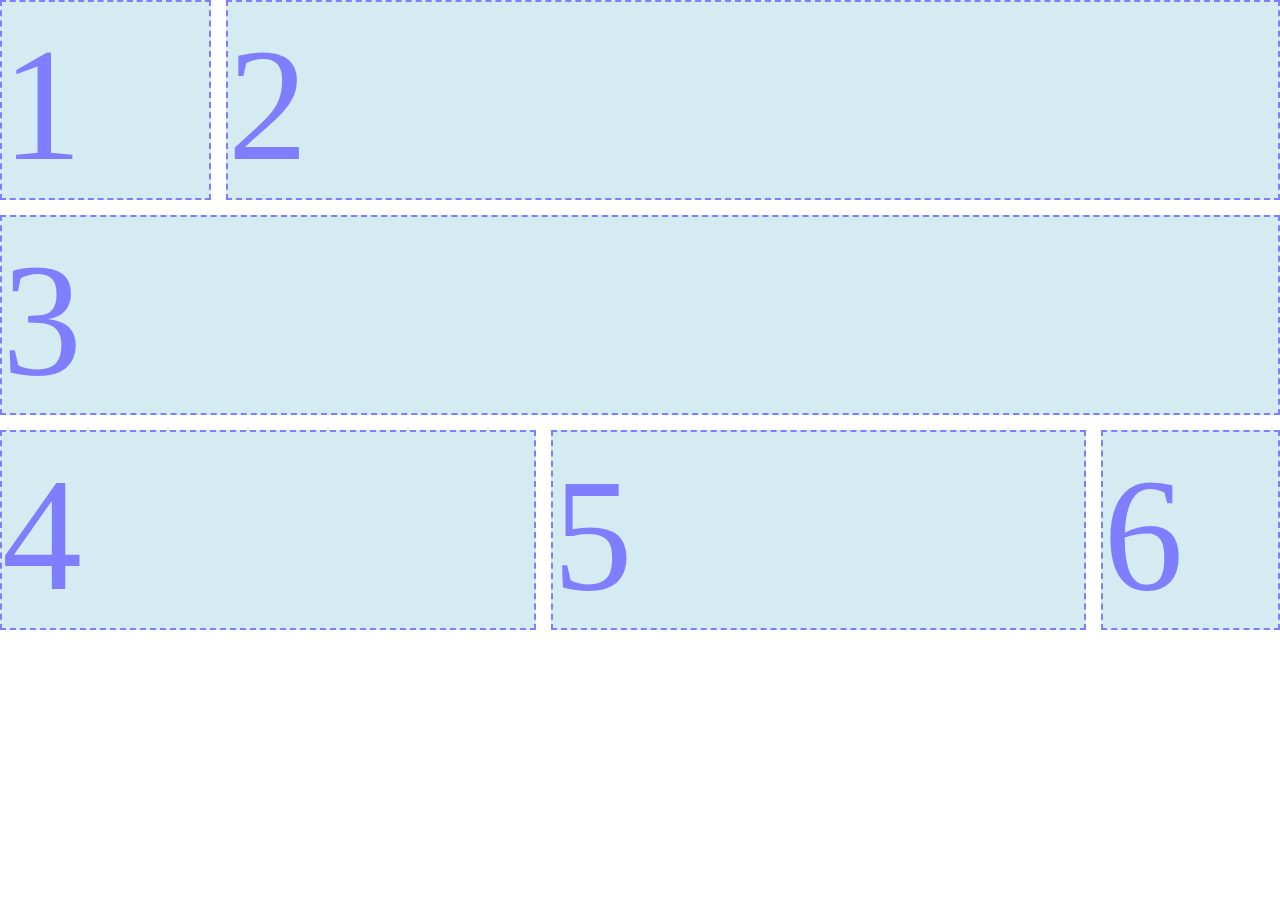
<file: flex.html>
<!DOCTYPE html>
<html lang="en">
<head>
    <meta charset="UTF-8">
    <meta http-equiv="X-UA-Compatible" content="IE=edge">
    <meta name="viewport" content="width=device-width, initial-scale=1.0">
    <title>Assignment 4</title>
    <link rel="stylesheet" href="flex.css">
</head>
<body>
    <div class="container">
        <div class="box1">1</div>
        <div class="box2">2</div>
        <div class="box3">3</div>
        <div class="box4">4</div>
        <div class="box5">5</div>
        <div class="box6">6</div>   
    </div>
</body>
</html>
</file>
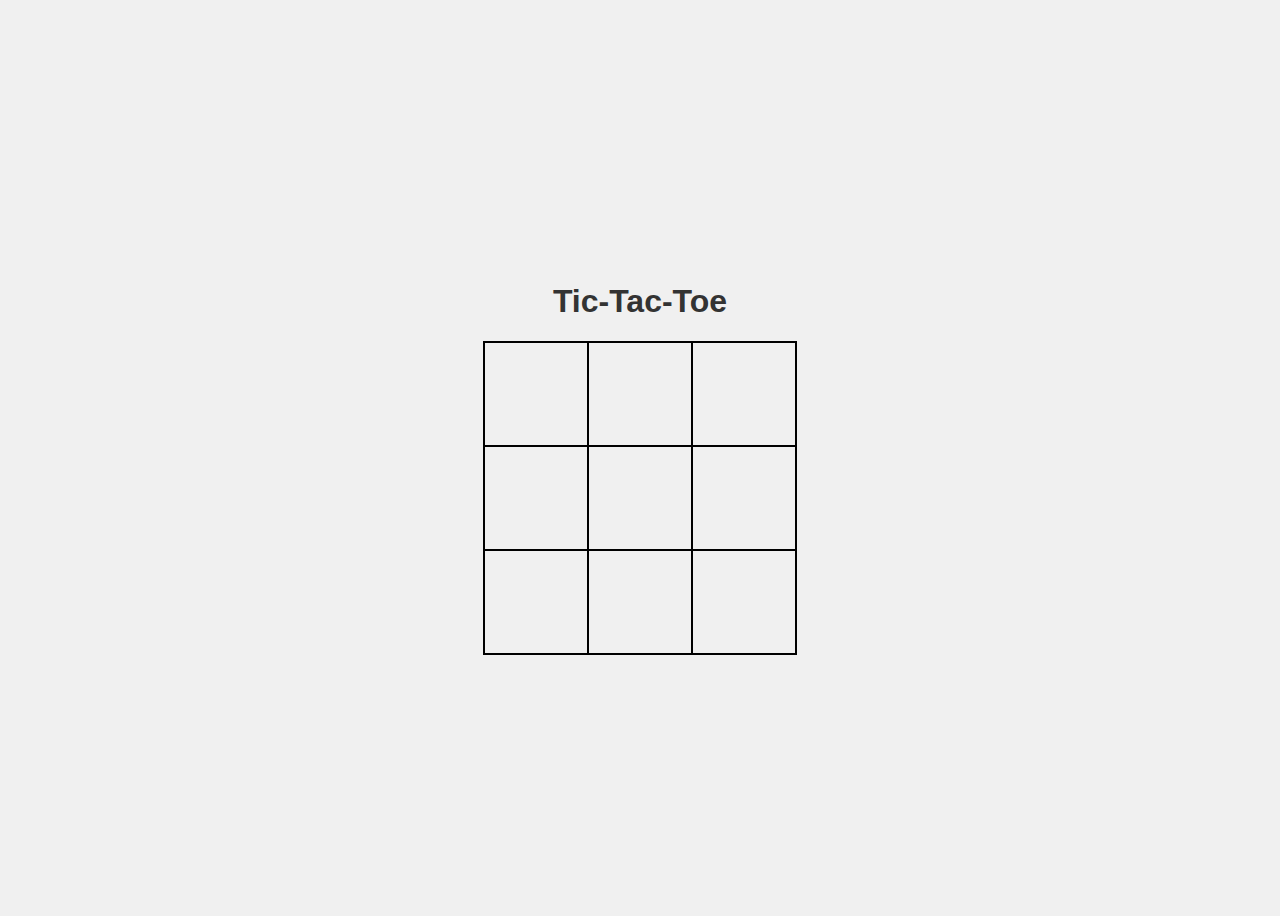
<file: game.html>
<!DOCTYPE html>
<html lang="en">
<head>
    <meta charset="UTF-8">
    <meta name="viewport" content="width=device-width, initial-scale=1.0">
    <title>Tic Tac Toe</title>
    <style>
        body {
            font-family: Verdana, sans-serif;
            display: flex;
            justify-content: center;
            align-items: center;
            height: 100vh;
            flex-direction: column;
            background-color: #f0f0f0;
        }
        h1 {
            color: #333;
        }
        table {
            border-collapse: collapse;
            border: 2px solid black;
        }
        td {
            width: 100px;
            height: 100px;
            border: 2px solid black;
            text-align: center;
            font-size: 48px;
            cursor: pointer;
            user-select: none;
        }
    </style>
</head>
<body>
    <h1>Tic-Tac-Toe</h1>
    <table onclick="(function(e){var s=e.target;if(s.tagName==='TD'&&!s.innerHTML){s.innerHTML=(this.t=!this.t)?'X':'O';if(/^([XO])\1\1|...([XO])\2\2|......([XO])\3\3$|^([XO])...\4...\4$|^.([XO])...\5...\5$|^..([XO])..\6..\6$|^([XO])...\7..\7$|^..([XO]).\8..\8/.test([...this.getElementsByTagName('td')].map(c=>c.innerHTML||' ').join(''))){setTimeout(()=>alert(s.innerHTML+' wins!'),10);}}}).call(this, event)">
        <tbody>
            <tr>
                <td></td><td></td><td></td>
            </tr>
            <tr>
                <td></td><td></td><td></td>
            </tr>
            <tr>
                <td></td><td></td><td></td>
            </tr>
        </tbody>
    </table>
</body>
</html>
</file>
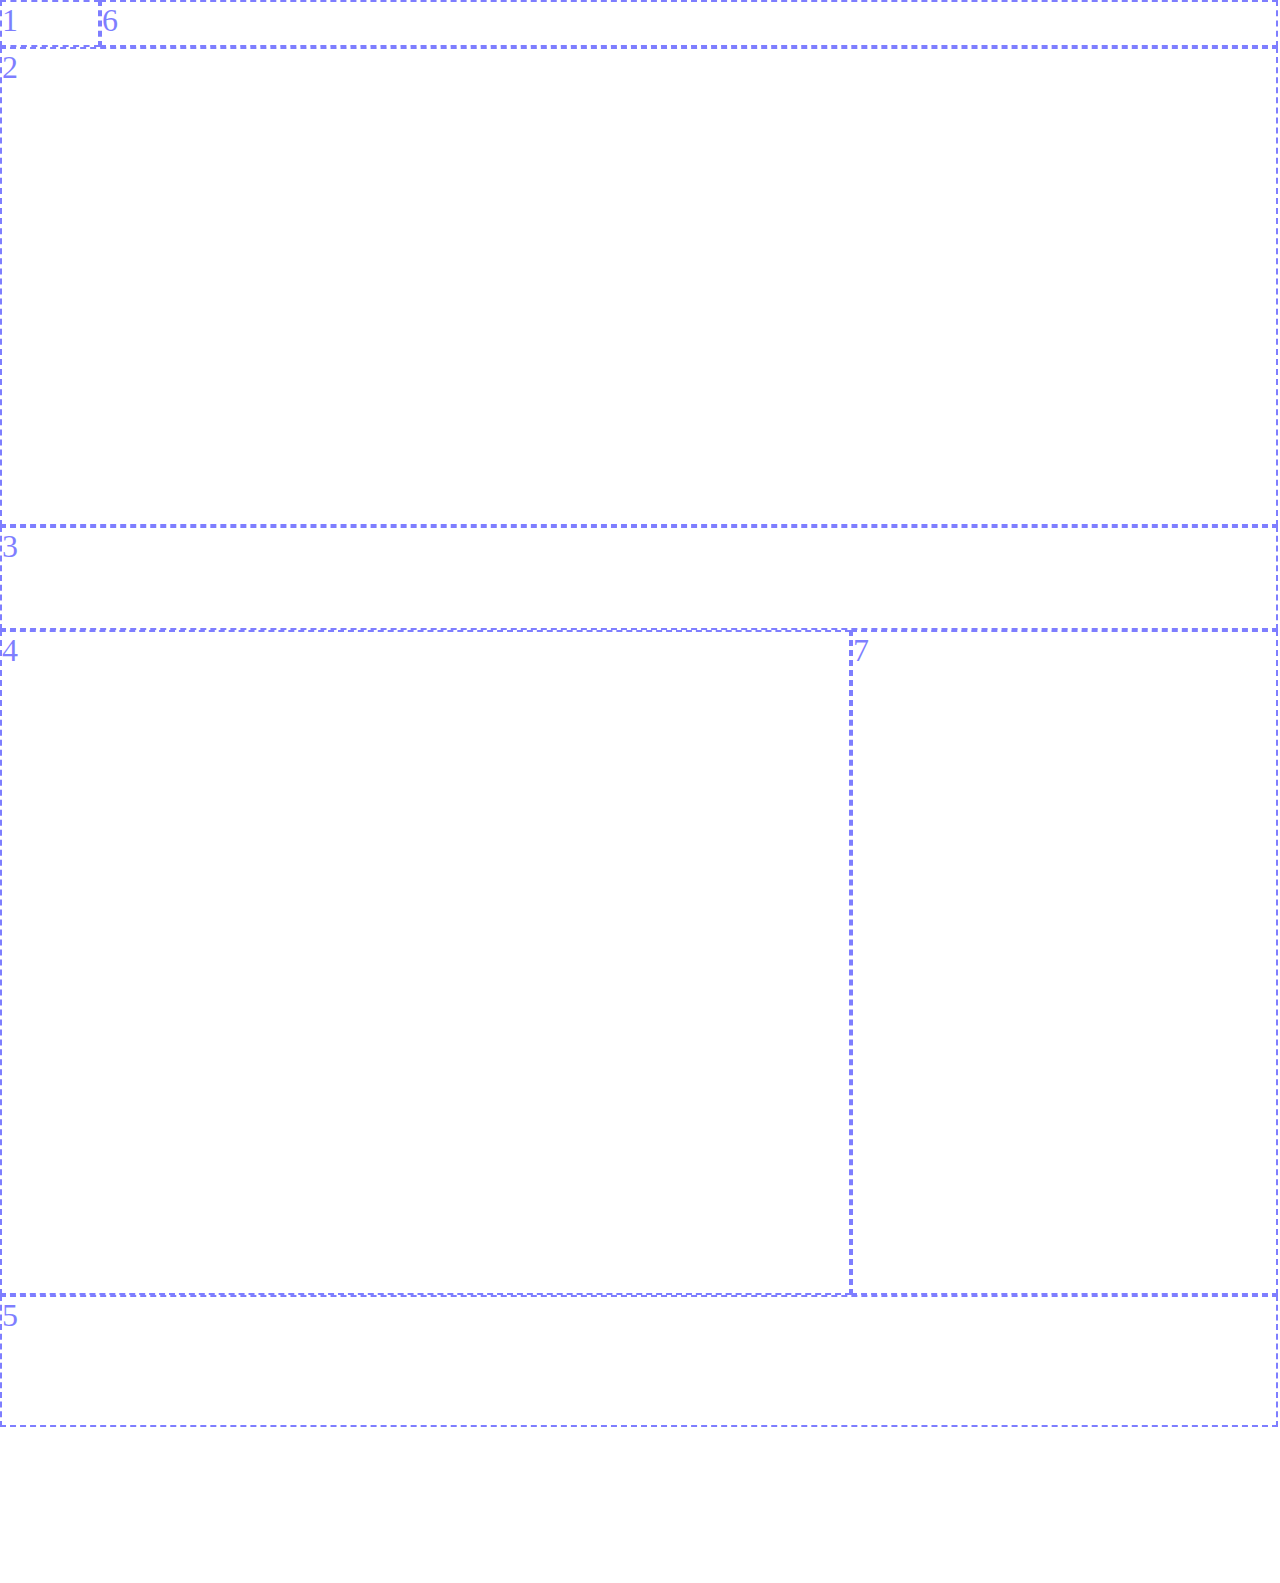
<file: grid.html>
<!DOCTYPE html>
<html lang="en">
  <head>
    <meta charset="UTF-8" />
    <meta http-equiv="X-UA-Compatible" content="IE=edge" />
    <meta name="viewport" content="width=device-width, initial-scale=1.0" />
    <title>Assignment 6</title>
    <link rel="stylesheet" href="grid.css" />
  </head>
  <body>
    <div class="container">
      <div class="box1">1</div>
      <div class="box2">2</div>
      <div class="box3">3</div>
      <div class="box4">4</div>
      <div class="box5">5</div>
      <div class="box6">6</div>
      <div class="box7">7</div>
      </div>
  </body>
</html>
</file>
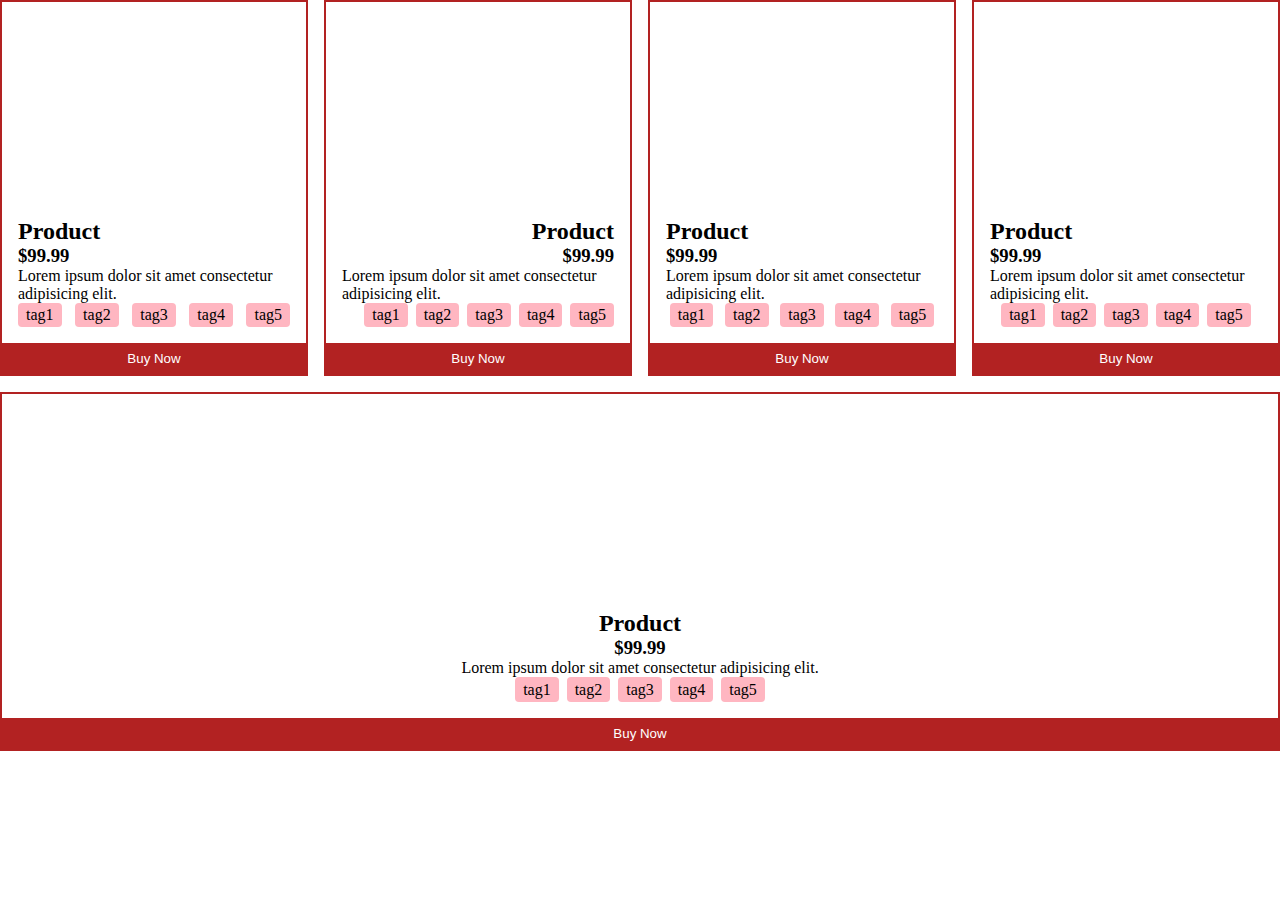
<file: product.html>
<!DOCTYPE html>
<html lang="en">
<head>
    <meta charset="UTF-8">
    <meta http-equiv="X-UA-Compatible" content="IE=edge">
    <meta name="viewport" content="width=device-width, initial-scale=1.0">
    <title>Assignment 5</title>
    <link rel="stylesheet" href="product.css">
</head>
<body>
    <div class="container">
        <div class="box1">
            <div class="image"></div>
            <div class="info">
                <h2>Product</h2>
                <h3>$99.99</h3>
                <p>Lorem ipsum dolor sit amet consectetur adipisicing elit.</p>
                <ul>
                    <li>tag1</li>
                    <li>tag2</li>
                    <li>tag3</li>
                    <li>tag4</li>
                    <li>tag5</li>
                </ul>
            </div>
            <button>Buy Now</button>
        </div>
        <div class="box2">
            <div class="image"></div>
            <div class="info">
                <h2>Product</h2>
                <h3>$99.99</h3>
                <p>Lorem ipsum dolor sit amet consectetur adipisicing elit.</p>
                <ul>
                    <li>tag1</li>
                    <li>tag2</li>
                    <li>tag3</li>
                    <li>tag4</li>
                    <li>tag5</li>
                </ul>
            </div>
            <button>Buy Now</button>
        </div>
        <div class="box3">
            <div class="image"></div>
            <div class="info">
                <h2>Product</h2>
                <h3>$99.99</h3>
                <p>Lorem ipsum dolor sit amet consectetur adipisicing elit.</p>
                <ul>
                    <li>tag1</li>
                    <li>tag2</li>
                    <li>tag3</li>
                    <li>tag4</li>
                    <li>tag5</li>
                </ul>
            </div>
            <button>Buy Now</button>
        </div>
        <div class="box4">
            <div class="image"></div>
            <div class="info">
                <h2>Product</h2>
                <h3>$99.99</h3>
                <p>Lorem ipsum dolor sit amet consectetur adipisicing elit.</p>
                <ul>
                    <li>tag1</li>
                    <li>tag2</li>
                    <li>tag3</li>
                    <li>tag4</li>
                    <li>tag5</li>
                </ul>
            </div>
            <button>Buy Now</button>
        </div>
        <div class="box5">
            <div class="image"></div>
            <div class="info">
                <h2>Product</h2>
                <h3>$99.99</h3>
                <p>Lorem ipsum dolor sit amet consectetur adipisicing elit.</p>
                <ul>
                    <li>tag1</li>
                    <li>tag2</li>
                    <li>tag3</li>
                    <li>tag4</li>
                    <li>tag5</li>
                </ul>
            </div>
            <button>Buy Now</button>
        </div>
    </div>
</body>
</html>
</file>
<file: flex.css>
* {
  margin: 0;
  box-sizing: border-box;
}

body {
  background: url("https://cdn.imgchest.com/files/g4z9cwd2872.png"); 
  opacity: .5;
  background-repeat: no-repeat;
}

.container {
  max-width: 1400px;
  display: flex;
  flex-wrap: wrap;
  gap: 15px;
}

.container > * {
  background-color: lightblue;
  font-size: 10rem;
  color: blue;
  border: 2px dashed blue;
  flex-grow: 1;
  display: flex;
  align-items: flex-start;
  height: 200px;
  line-height: 1.29;    
}

.box1 {
    flex-basis: calc((100% - 15px) / 6);
}
.box2 {
    flex-basis: calc((100% - 15px) / 6 * 5);
}

.box3 {
    flex-basis: 100%;
}

.box4,
.box5 {
    flex-basis: calc((100% - 30px) / 7 * 3);
}
.box6 {
    flex-basis: calc((100% - 30px) / 7);
}
</file>
<file: grid.css>
* {
    margin: 0;
    box-sizing: border-box;
}

body {
    background-image: url(https://cdn.imgchest.com/files/b49zcb8j3yw.png);
    background-repeat: no-repeat;
    max-width: 1143px;
    min-height: 1583px;
    font-size: 2rem;
    opacity: .5;
    color: blue;
}

.container > * {
    border: 2px dashed blue;
}

.container {
    display: grid;
    
    grid-template-rows: 47px 479px 104px 665px 132px;
    grid-template-columns: 100px 751px 427px;

    grid-template-areas:
        "one   six    six"
        "two   two  two"
        "three  three   three"
        "four   four  seven"
        "five  five   five";
}

.box1 {
    grid-area: one;
}
.box2 {
    grid-area: two;
}
.box3 {
    grid-area: three;
}
.box4 {
    grid-area: four;
}
.box5 {
    grid-area: five;
}
.box6 {
    grid-area: six;
}
.box7 {
    grid-area: seven;
}
</file>
<file: product.css>
* {
    margin: 0;
    box-sizing: border-box;
}

body {
    font-family: tahoma;
}

.image {
    height: 200px;
    background-size: cover;
    background-position: center;
}

.box1 .image {
    background-image: url("https://unsplash.it/300/200?1");
}

.box2 .image {
    background-image: url("https://unsplash.it/300/200?2");
}

.box3 .image {
    background-image: url("https://unsplash.it/300/200?3");
}

.box4 .image {
    background-image: url("https://unsplash.it/500/200?4");
}

.box5 .image {
    background-image: url("https://unsplash.it/800/200?5");
}

.container {
    display: flex;
    gap: 1rem;
    flex-wrap: wrap;
}

.container > * {
    flex-basis: 200px;
    border: 2px solid firebrick;
    flex-grow: 1;
    display: flex;
    flex-direction: column;
    flex-shrink: 0; 
}

.info {
    display: flex;
    flex-direction: column;
    padding: 1rem;
    flex-grow: 1;
}

.box1 > .info {
    justify-content: space-around;
}

.box2 > .info {
    justify-content: center;
    align-items: flex-end;
}

.box3 > .info {
    justify-content: space-between;
}

.box4 > .info {
    justify-content: space-evenly;
}

.box5 > .info {
    justify-content: flex-end;
    align-items: center;
}

ul {
    display: flex;
    list-style-type: none;
    padding: 0;
    gap: 0.5rem;
}

li {
    background-color: lightpink;
    padding: 0.2rem 0.5rem;
    border-radius: 4px;
    text-align: center;
}

.box1 ul {
    justify-content: space-between;
}

.box2 ul {
    justify-content: space-around;
}

.box2 ul > * {
    flex-grow: 1;
}

.box3 ul {
    justify-content: space-evenly;
}

.box4 ul {
    justify-content: center;
}

.box5 ul {
    justify-content: flex-end;
}

button {
    background: firebrick;
    padding: .5rem;
    border: none;
    width: 100%;
    color: white;
    cursor: pointer;
}
</file>
